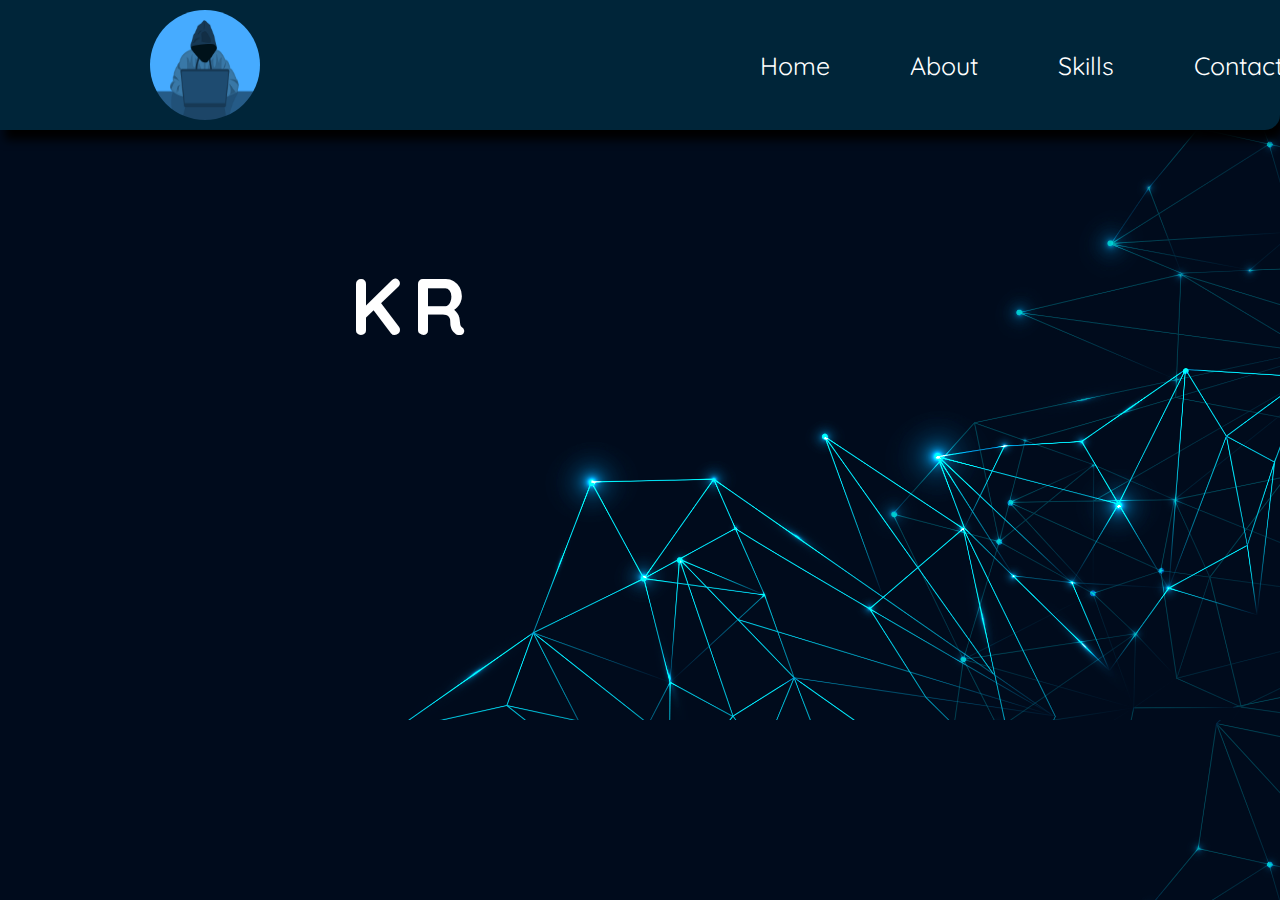
<file: index.html>
<!DOCTYPE html>
<html lang="en">
<head>
    <link rel="stylesheet" href="styles.css">
    <script src="script.js"></script>
    <link rel="icon" href="hacker.png" type="image/x-icon">

    <meta charset="UTF-8">
    <meta name="viewport" content="width=device-width, initial-scale=1.0">
    <title>KRISHNA MANOJ</title>

    <!-- GOOGLE FONTS -->
    <link rel="preconnect" href="https://fonts.googleapis.com">
    <link rel="preconnect" href="https://fonts.gstatic.com" crossorigin>
    <link href="https://fonts.googleapis.com/css2?family=Quicksand:wght@600&display=swap" rel="stylesheet">
    <link href="https://fonts.googleapis.com/css2?family=Orbitron:wght@800&family=Quicksand:wght@600&display=swap" rel="stylesheet">
</head>
<body class="body-class">
    <div class="nav-bar">
        <img class="nav-logo" src="hacker.png">
        <button class="home-btn" onclick="openHome()">Home</button>
        <button class="about-btn" onclick="openAbout()">About</button>
        <button class="skills-btn" onclick="openSkill()">Skills</button>
        <button class="contacts-btn" onclick="sendEmail()">Contact</button>
    </div>

    <div class="intro" id="intro">
        <div class="intro-name" id="intro-name">
            <script>
                const letters = ["K", "R", "I", "S", "H", "N", "A", "M", "A", "N", "O", "J"];

                let currentIndex = 0;
                function displayNextLetter() {
                  if(currentIndex < letters.length){
                    let newElement;
                    newElement = document.createElement("h1");
                    newElement.style.fontSize = "80px";
                                    
                    newElement.textContent = letters[currentIndex];      
                    if(currentIndex == 6){
                        newElement.style.marginRight = '60px';
                    }
                    else{
                        newElement.style.marginRight = '10px';
                    }   

                    const container = document.getElementById("intro-name");
                    container.appendChild(newElement);  
                    
                    currentIndex++;
                                    
                    setTimeout(displayNextLetter, 600);
                  }
                }
                displayNextLetter();
            </script>
        </div>
        <script>
            setTimeout(displayGHButton, 7300);
            function displayGHButton(){
                let ghButton = document.createElement("button");
                ghButton.className = "gh-button";
                ghButton.id = "ghButton";
                
                ghButton.textContent = "GitHub Profile";
                const container = document.getElementById("intro");
                container.appendChild(ghButton);

                ghButton.addEventListener('click', ()=>{
                    window.open("https://www.github.com/krishnamanoj99/", "_self");
                })
            }
        </script>
    </div>
    
</body>
</html>
</file>
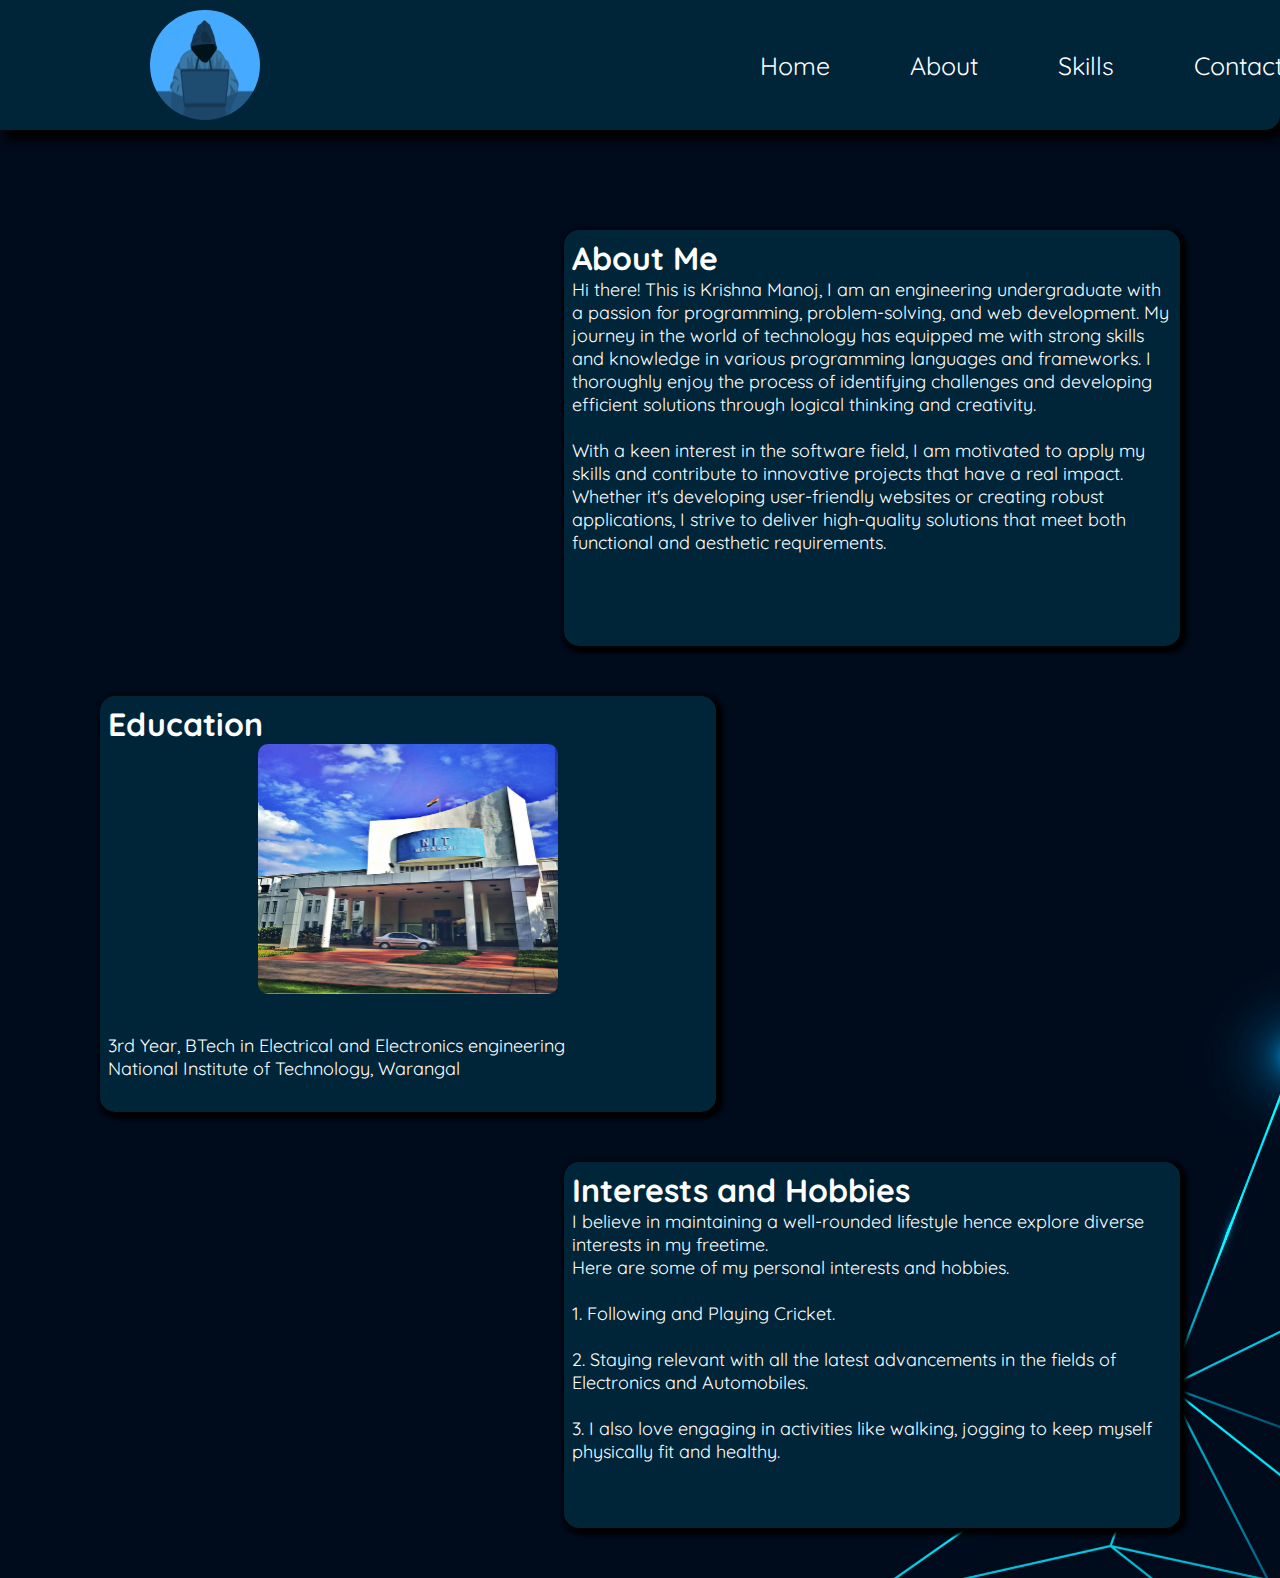
<file: about.html>
<!DOCTYPE html>
<html lang="en">
<head>
    <link rel="stylesheet" href="styles.css">
    <script src="script.js"></script>
    <link rel="icon" href="hacker.png" type="image/x-icon">
    <meta charset="UTF-8">
    <meta name="viewport" content="width=device-width, initial-scale=1.0">
    <title>About</title>

    <!-- GOOGLE FONTS -->
    <link rel="preconnect" href="https://fonts.googleapis.com">
    <link rel="preconnect" href="https://fonts.gstatic.com" crossorigin>
    <link href="https://fonts.googleapis.com/css2?family=Quicksand:wght@600&display=swap" rel="stylesheet">
</head>
<body class="body-class">
    <div class="nav-bar">
        <img class="nav-logo" src="hacker.png">
        <button class="home-btn" onclick="openHome()">Home</button>
        <button class="about-btn" onclick="openAbout()">About</button>
        <button class="skills-btn" onclick="openSkill()">Skills</button>
        <button class="contacts-btn" onclick="sendEmail()">Contact</button>
    </div>

    <div class="about-me">
        <h1 class="about-banner">About Me</h1>
        <p class="about-boxes">Hi there! This is Krishna Manoj, I am an engineering undergraduate with a passion for programming, problem-solving, and web development. My journey in the world of technology has equipped me with strong skills and knowledge in various programming languages and frameworks. I thoroughly enjoy the process of identifying challenges and developing efficient solutions through logical thinking and creativity.
            <br>
            <br>
            With a keen interest in the software field, I am motivated to apply my skills and contribute to innovative projects that have a real impact. Whether it's developing user-friendly websites or creating robust applications, I strive to deliver high-quality solutions that meet both functional and aesthetic requirements.
        </p>
    </div>

    <div class="about-edu">
        <h1 class="about-banner">Education</h1>
        <img class="clg-pic" src="nitw.png">
        <br>
        <br>
        <p class="about-boxes">
            3rd Year, BTech in Electrical and Electronics engineering<br>
            National Institute of Technology, Warangal
            <br>
        </p>
    </div>
    <div class="about-interests">
        <h1 class="about-banner">Interests and Hobbies</h1>
        <p class="about-boxes">
            I believe in maintaining a well-rounded lifestyle hence explore diverse interests in my freetime.
            <br>
            Here are some of my personal interests and hobbies.
            <br>
            <br>
                1. Following and Playing Cricket.
                <br>
                <br>
                2. Staying relevant with all the latest advancements in the fields of Electronics and Automobiles.
                <br>
                <br>
                3. I also love engaging in activities like walking, jogging to keep myself physically fit and healthy. 
        </p>
    </div>
    
</body>
</html>
</file>
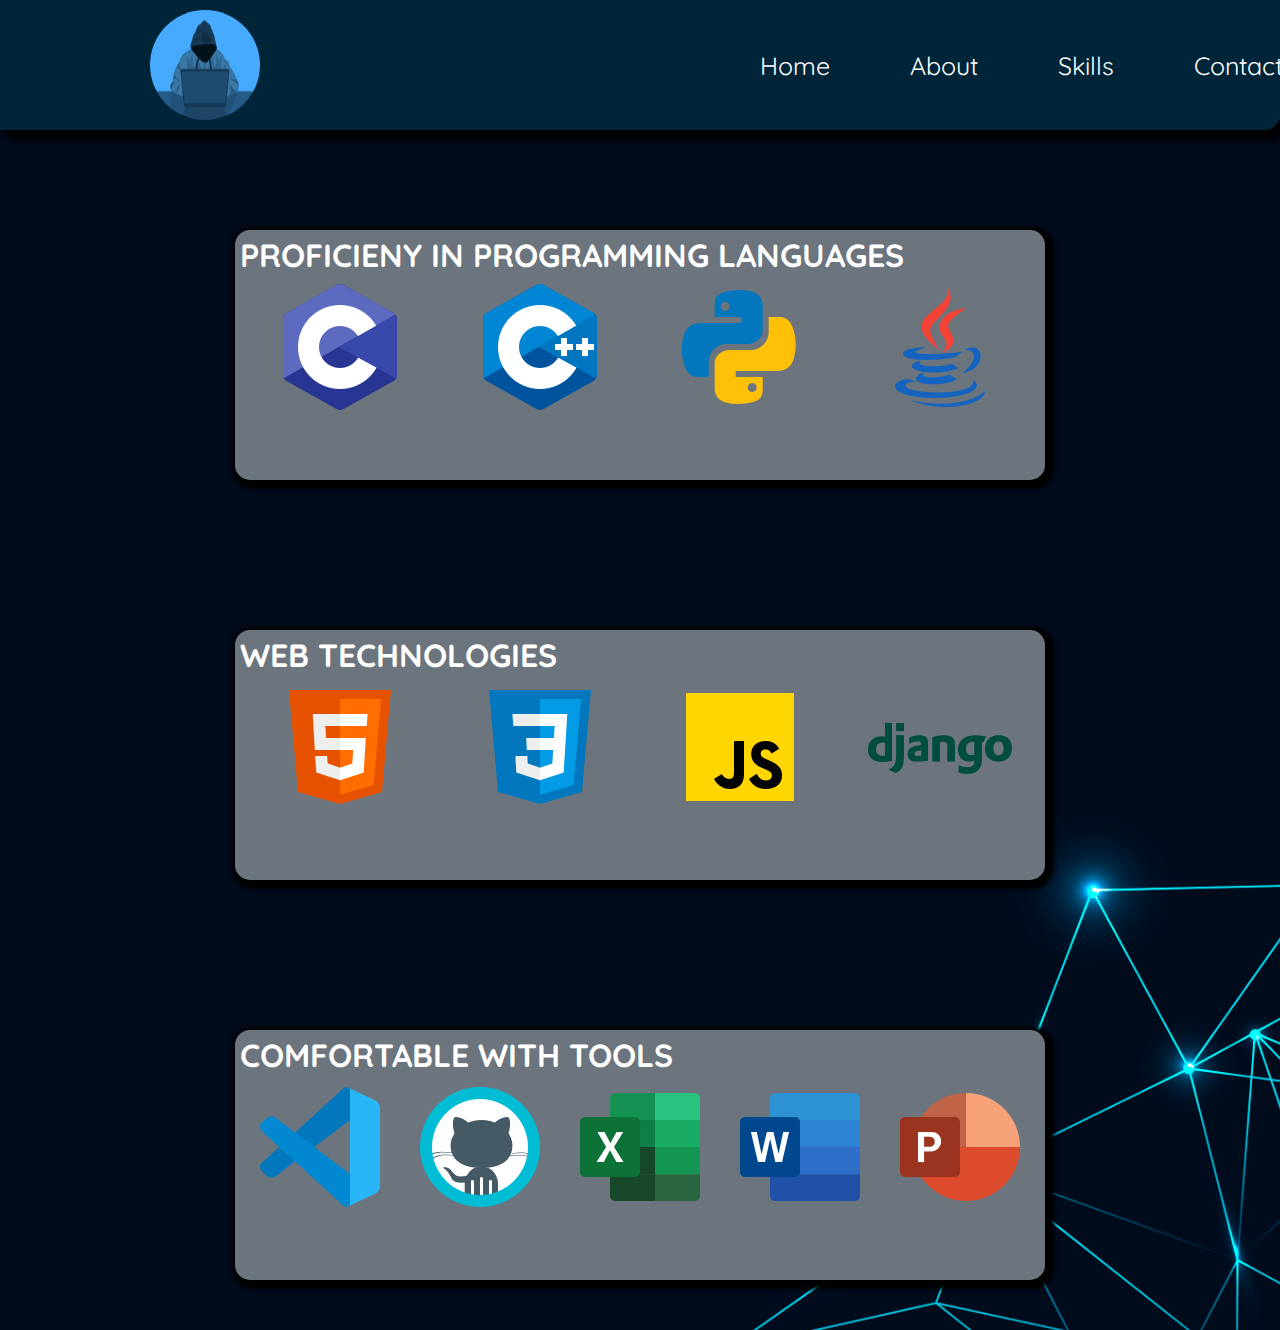
<file: skill.html>
<!DOCTYPE html>
<html lang="en">
<head>
    <link rel="stylesheet" href="styles.css">
    <script src="script.js"></script>
    <link rel="icon" href="hacker.png" type="image/x-icon">
    <meta charset="UTF-8">
    <meta name="viewport" content="width=device-width, initial-scale=1.0">
    <title>My Skills</title>

    <!-- GOOGLE FONTS -->
    <link rel="preconnect" href="https://fonts.googleapis.com">
    <link rel="preconnect" href="https://fonts.gstatic.com" crossorigin>
    <link href="https://fonts.googleapis.com/css2?family=Quicksand:wght@600&display=swap" rel="stylesheet">
</head>
<body class="body-class">
    <div class="nav-bar">
        <img class="nav-logo" src="hacker.png">
        <button class="home-btn" onclick="openHome()">Home</button>
        <button class="about-btn" onclick="openAbout()">About</button>
        <button class="skills-btn" onclick="openSkill()">Skills</button>
        <button class="contacts-btn" onclick="sendEmail()">Contact</button>
    </div>

    <div class="skills-prog-lang">
        <h1 class="skills-banner">PROFICIENY IN PROGRAMMING LANGUAGES</h1>
        <div class="skills-container">
            <img class="img-skills" src="skills_icons/c.png">
            <img class="img-skills" src="skills_icons/cpp.png">
            <img class="img-skills" src="skills_icons/python.png">
            <img class="img-skills" src="skills_icons/java.png">
        </div>
    </div>
    <div class="skills-web-tech">
        <h1 class="skills-banner">WEB TECHNOLOGIES</h1>
        <div class="skills-container">
            <img class="img-skills" src="skills_icons/html.png">
            <img class="img-skills" src="skills_icons/css.png">
            <img class="img-skills" src="skills_icons/js.png">
            <img class="img-skills" src="skills_icons/django.png">
        </div>
    </div>
    <div class="skills-tools">
        <h1 class="skills-banner">COMFORTABLE WITH TOOLS</h1>
        <div class="skills-container">
            <img class="img-skills" src="skills_icons/vs.png">
            <img class="img-skills" src="skills_icons/github.png">
            <img class="img-skills" src="skills_icons/excel.png">
            <img class="img-skills" src="skills_icons/word.png">
            <img class="img-skills" src="skills_icons/powerpoint.png">   
        </div>
    </div>
    
</body>
</html>
</file>
<file: styles.css>
*{
    margin : 0px;
    padding: 0px;  
    font-family: 'Quicksand', sans-serif;
}
.body-class{
    background-image: url("background.jpg");
    background-size: cover;
}
.nav-bar{
    display: flex;
    background-color: #002539;
    height: 130px;
    border-bottom-right-radius: 15px;
    box-shadow: 5px 10px 10px;
}
.nav-logo{
    margin-left: 150px;
    margin-right: 500px;
    margin-top: auto;
    margin-bottom: auto;
    height: 110px;
    width: 110px;
    border-radius: 100%;
}
.home-btn{
    font-family: 'Quicksand', sans-serif;
    background: none;
    border-top: 0;
    border-left: 0;
    border-right: 0;
    border-bottom-width: 0;

    color: white;
    font-size: 25px;
    font-stretch: extra-expanded;
    margin-right: 80px;
    cursor: pointer;
    height: 130px;
    width: 90px;
}
.home-btn:hover{
    border-bottom-width: 5px;
    border-bottom-color: white;
}
.about-btn{
    font-family: 'Quicksand', sans-serif;
    background: none;
    border-top: 0;
    border-left: 0;
    border-right: 0;
    border-bottom-width: 0;
    color: white;
    font-stretch: extra-expanded;
    font-size: 25px;
    margin-right: 80px;
    cursor: pointer;
    height: 130px;
    width: 90px;
}
.about-btn:hover{
    border-bottom-width: 5px;
    border-bottom-color: white;
}
.skills-btn{
    font-family: 'Quicksand', sans-serif;
    background: none;
    border-top: 0;
    border-left: 0;
    border-right: 0;
    border-bottom-width: 0;
    color: white;
    font-stretch: extra-expanded;
    font-size: 25px;
    margin-right: 80px;
    cursor: pointer;
    height: 130px;
    width: 90px;
}
.skills-btn:hover{
    border-bottom-width: 5px;
    border-bottom-color: white;
}
.contacts-btn{
    font-family: 'Quicksand', sans-serif;
    background: none;
    border-top: 0;
    border-left: 0;
    border-right: 0;
    border-bottom-width: 0;
    color: white;
    font-stretch: extra-expanded;
    font-size: 25px;
    margin-right: 30px;
    cursor: pointer;
    height: 130px;
    width: 90px;
}
.contacts-btn:hover{
    border-bottom-width: 5px;
    border-bottom-color: white;
}

.intro{
    margin-top: 125px;
    color: white;
}
.intro-name{
    margin-left: 350px;
    display: flex;
    font-family: 'Orbitron', sans-serif;
    font-family: 'Quicksand', sans-serif;
}

.gh-button{
    margin-top: 10px;
    margin-left: auto;
    margin-right: auto;
    display: block;
    width: 150px;
    height: 60px;
    font-size: 20px;
    border-radius: 15px;
    background-color: #8ccef7;
    border: 0;
    cursor: pointer;
}
.gh-button:hover{
    transform:scale(1.1);
}

/* FOR ABOUT PAGE */
.about-banner{
    background-color: #002539;
    color: white;
    text-shadow: 2px 2px 4px 4px;
}
.about-boxes{
    color:white;
    font-size: large;
    background-color: #002539;
}
.about-me{
    margin-top: 100px;
    margin-bottom: 50px;
    height: 400px;
    width: 600px;
    margin-left: auto;
    margin-right: 100px;
    display: block;
    background-color: #002539;
    box-shadow: 3px 3px 4px 4px;
    border-radius: 15px;
    padding: 8px;
}
.about-edu{
    margin-top: 50px;
    margin-bottom: 50px;
    height: 400px;
    width: 600px;
    margin-left: 100px;
    margin-right: auto;
    display: block;
    background-color: #002539;
    box-shadow: 3px 3px 4px 4px;
    border-radius: 15px;
    padding: 8px;
}
.clg-pic{
    width: 300px;
    height: 250px;
    display: block;
    margin-left: auto;
    margin-right: auto;
    border-radius: 10px;
}

.about-interests{
    margin-top: 50px;
    margin-bottom: 50px;
    height: 350px;
    width: 600px;
    margin-left: auto;
    margin-right: 100px;
    display: block;
    background-color: #002539;
    box-shadow: 3px 3px 4px 4px;
    border-radius: 15px;
    padding: 8px;
}

/* FOR SKILLS PAGE */
.skills-banner{
    background-color: #6c757d;
    color: white;
    text-shadow: 2px 2px 4px 4px;
}
.skills-container{
    background-color: #6c757d;
    display: flex;
    justify-content: center;
    align-items: center;
}

.img-skills{
    margin-left: auto;
    margin-right: auto;
}
.skills-prog-lang{
    padding: 5px;
    margin-top: 100px;
    margin-bottom: 50px;
    height: 240px;
    width: 800px;
    margin-left: auto;
    margin-right: auto;
    background-color: #6c757d;
    box-shadow: 3px 3px 4px 6px;
    border-radius: 15px;
}
.skills-web-tech{
    padding: 5px;
    margin-top: 150px;
    margin-bottom: 50px;
    height: 240px;
    width: 800px;
    margin-left: auto;
    margin-right: auto;
    background-color: #6c757d;
    box-shadow: 3px 3px 4px 6px;
    border-radius: 15px;
}
.skills-tools{
    padding: 5px;
    margin-top: 150px;
    margin-bottom: 50px;
    height: 240px;
    width: 800px;
    margin-left: auto;
    margin-right: auto;
    background-color: #6c757d;
    box-shadow: 3px 3px 4px 6px;
    border-radius: 15px;
}
.skills-others{
    padding: 5px;
    margin-top: 150px;
    margin-bottom: 50px;
    height: 240px;
    width: 800px;
    margin-left: auto;
    margin-right: auto;
    background-color: #6c757d;
    box-shadow: 3px 3px 4px 6px;
    border-radius: 15px;
}
</file>
